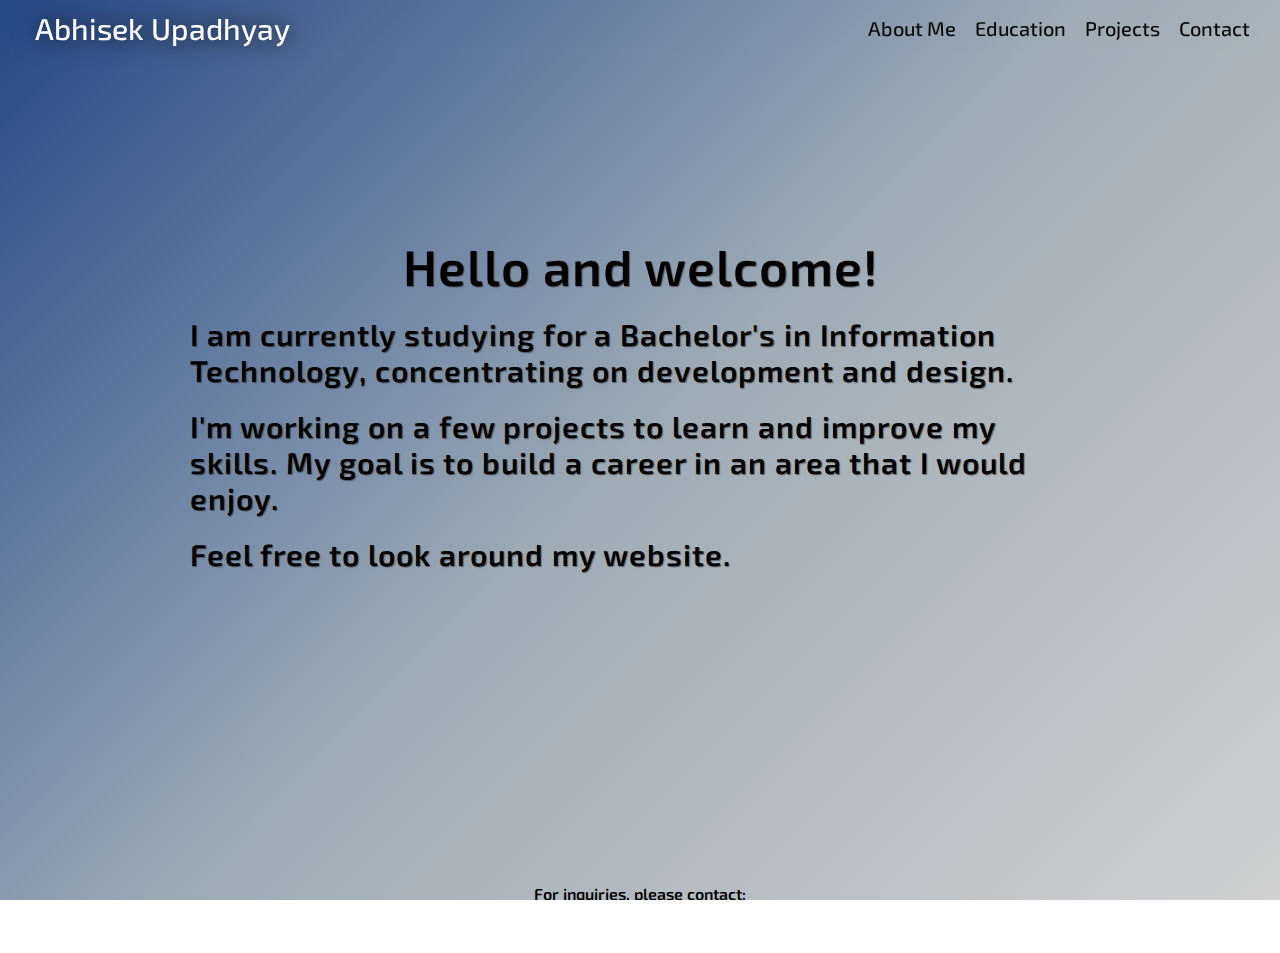
<file: index.html>
<!DOCTYPE html>
<html lang="en">

<head>
    <meta charset="UTF-8">
    <meta name="viewport" content="width=device-width, initial-scale=1.0">
    <meta http-equiv="Cache-Control" content="no-cache, no-store, must-revalidate">
    <meta http-equiv="Pragma" content="no-cache">
    <meta http-equiv="Expires" content="0">

    <title>Abhisek</title>
    <link rel="stylesheet" href="styles.css?v=1.25">
    <link rel="preconnect" href="https://fonts.googleapis.com">
    <link rel="preconnect" href="https://fonts.gstatic.com" crossorigin>
    <link href="https://fonts.googleapis.com/css2?family=Exo+2:ital,wght@0,100..900;1,100..900&display=swap"
        rel="stylesheet">
    <link rel="icon" href="./images/user-solid-24.png" type="image/png">
</head>

<body>
    <script src="nav.js"></script>
    <header class="mainHeader">
        <a href="https://playtictactoe.org/" class="name">Abhisek Upadhyay</a>
        <nav class="navigation">
            <a href="about.html">About Me</a>
            <a href="education.html">Education</a>
            <a href="projects.html">Projects</a>
            <a href="contact.html">Contact</a>
        </nav>
    </header>

    <main class="mainBody">
        <span>Hello and welcome!</span>
        <p>
            I am currently studying for a Bachelor's in Information Technology, concentrating on development and design.
        </p>
        <p>
            I'm working on a few projects to learn and improve my skills. My goal is to build a career in an area that I
            would enjoy.</p>
        <p>
            Feel free to look around my website.
        </p>
    </main>


    <div class="footerWebsite">
        <footer>
            <p>For inquiries, please contact:<br>
                <a href="mailto:g38933@example.com">Contact email.</a>
            </p>
            <p>2024 Abhisek Upadhyay</p>
        </footer>
    </div>
</body>

</html>
</file>
<file: styles.css>
html {
    font-size: 100%;
    font-family: "Exo 2", sans-serif;
    font-optical-sizing: auto;
    font-weight: 600;
    font-style: normal;
    height: 100%;
    margin: 0;
    padding: 0;
    box-sizing: border-box;
    overflow: hidden;
}


body {
    height: 100%;
    margin: 0;
    padding: 0;
    overflow-x: hidden;
    box-sizing: border-box;
    background: linear-gradient(135deg, #254786, #9eacb7, #d0d0d0);
    background-size: cover;
    background-position: center;
    background-repeat: no-repeat;
    color: #000000;
    display: flex;
    flex-direction: column;
    min-height: 100vh;
    padding-left: 10px;
    padding-right: 10px;

}

.mainHeader {
    position: relative;
    background-color: transparent;
    backdrop-filter: blur(3px);
    width: 100%;
    display: flex;
    justify-content: space-between;
    align-items: center;
    padding: 10px;
    box-sizing: border-box;
    padding-left: 5px;
}

.name {
    font-size: 30px;
    font-weight: 500;
    cursor: pointer;
    color: rgb(255, 255, 255);
    text-shadow: 0 0 25px rgb(0, 0, 0);
    transition: 0.2s ease;
    padding-left: 20px;
}

a {
    text-decoration: none;
}

.name:hover {
    transform: scale(1.1);
    text-shadow: 0 0 30px rgba(255, 255, 255, 0.8);
    color: #ffffff;
}

.navigation a {
    font-size: 20px;
    color: rgb(9, 9, 9);
    font-weight: 500;
    margin-left: 5px;
    transition: 0.2s ease;
    border-bottom: 5px solid transparent;
    padding-right: 10px;
}

.navigation a.active {
    text-decoration: underline;
    color: rgb(255, 255, 255);
}

.navigation a:hover {
    color: white;
}

.navigation a:active {
    color: white;
}

.mainBody {
    margin: 10%;
    margin: 20vh;
    text-align: center;
    min-height: 50%;
}

.mainBody span {
    font-size: 50px;
    margin-bottom: 20px;
    font-style: bold;
    color: #000000;
    line-height: 1.2;
    letter-spacing: 1px;
    text-shadow: 1px 1px 1px rgba(47, 47, 47, 0.6);
}

.mainBody p {
    font-size: 30px;
    margin: 0;
    padding-top: 20px;
    line-height: 1.2;
    letter-spacing: 1px;
    text-shadow: 1px 1px 1px rgba(47, 47, 47, 0.6);
    text-align: Left;
}


.contactBody{
    margin-top: 100px;
    display: flex;
    justify-content: space-between;
    min-height: 80%;
}

.contactLeft {
    margin: 0 auto;
    margin-top: 10vh;
    display: flex;               
    flex-direction: column;      
    align-items: center; 
    text-align: center;             
    width: 45%;
    background-color: transparent;
}

.contactLeft span{
    font-size: 50px;
}

.contactLeft p{
    margin-top: 1px;
}


.socialMedia{
    padding-top: 25px;
    align-items: center;
    display: inline-flex;
    justify-content: center;
}


.logo{
    margin: 0 10px;
}

.socialMedia img{
    width: 48px;
    height: 48px;
}

.socialMedia img:hover {
    transform: scale(1.3); 
    transition: transform 0.3s ease; 
}

.contactRight{
    margin: 0 auto;
    margin-top: 13vh;
    padding: 5px;
    width: 45%;
    height:100%;
    background-color: transparent;
}

.contactRight span{
    font-size: 20px;
}

.contactForm{
    display: flex;
    flex-direction: column;
}

.contactForm table{
    border-collapse: collapse;
}

.contactForm td{
    padding: 10px;
}

input[type="text"], 
input[type="email"] {
    width: 80%;
    padding: 10px;
    border-radius: 4px;
    border: 1px solid gray;
    margin-top: 5px;  
}

textarea {
    margin-top: 5px;
    margin-bottom: 4px;
    width: 80%;
    height: 80px;
    padding: 10px;
    border-radius: 4px;
    border: 1px solid gray;
}

input[type="submit"]{
    background: #254786;
    color: white;
    border: none;
    padding: 10px 20px;
    border-radius: 5px;
    font-size: 15px;
}

input[type="submit"]:hover{
    background-color:#203c71 ;
}


.aboutBody {
    padding: 5x;
    text-align: center;
    margin-bottom: 120px;
}

.introduction {
    padding: 20px;
    margin-top: 20px; 
    font-size: 30px;
}

.introBody {
    padding: 50px;
}

.introGoal{
    padding: 60px;
    margin-bottom: 10px; 
}


.skillLogoBar {
    display: flex; 
    flex-direction: column;
    align-items: center; 
    gap: 5px; 
    margin-top: 50px; 
}


.skillTitle {
    text-align: center; 
}

.skillTitle span {
    font-size: 30px; 
    font-weight: bold; 
}

.skillLogos {
    margin-top: 5px;
    display: flex;
    justify-content: center;
    flex-wrap: wrap; 
    gap: 20px;
}

.skillsLogo {
    width: 60px; 
    height: auto;
    transition: transform 0.3s ease;
}

.skillsLogo:hover {
    transform: scale(1.2); 
}


.educationBody{
    padding: 20px;
}

.colleges{
    margin-top: 20px;
    padding: 20px;
    border: 1px solid lightgrey;
    border-radius: 10px;
}

.colleges h2{
    font-size: 30px;
    margin: 0 0 10px;
}

.collegeLogo{
    float:right;
    width: 256px;
    margin-left:10px;
    max-width: 150px;
    height: auto;
}

.date{
    margin: 0 0 10px;
    font-style: italic;
    color: rgb(155, 155, 155);
    font-size: 13px;
}

.colleges p{
    font-size: 20px;
}

.projectBody{
    margin-left: 12px;
    padding:5px;
    margin-bottom:70px
}

.mainContent{
    text-align: justify;
    padding: 5px;
    margin: 10px 0;
    margin-left: 50px;
    overflow: hidden;

}

.mainContent img{
    float:right;
    width: 72px;
    margin-left:10px;
    max-width: 250px;
    height: auto;
}

.mainContent summary{
    list-style: none;
    cursor: pointer;
    color: blue;
}


.footerWebsite {
    text-align: center;
    background-color: transparent;
    width: 100%;
    min-height: 40px;
    color: black;
    line-height: 17px;
    padding: 3px;
    box-sizing: border-box;
}

.footerWebsite a:hover{
    color:green
}
</file>
